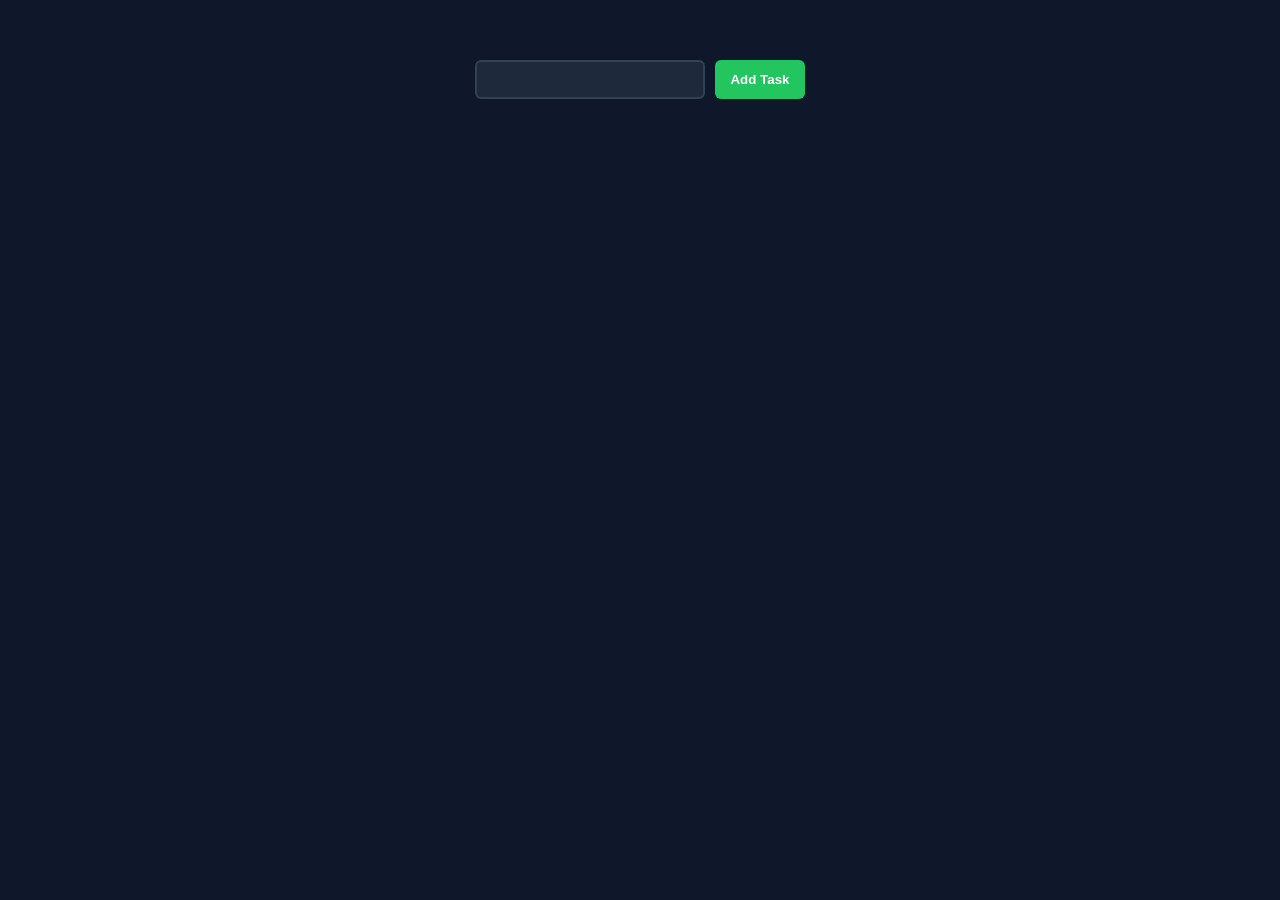
<file: Project Todo List/index.html>
<!DOCTYPE html>
<html lang="en">
<head>
    <meta charset="UTF-8">
    <meta name="viewport" content="width=device-width, initial-scale=1.0">
    <title>TODO LIST</title>
    <link rel="stylesheet" href="style.css">
    <script src="main.js" defer></script>
</head>
<body>
    <form id = "taskForm">
        <input type="text" id="taskInput" >
        <button type="submit">Add Task</button>
    </form>
    <ul id="list"></ul>


</body>
</html>
</file>
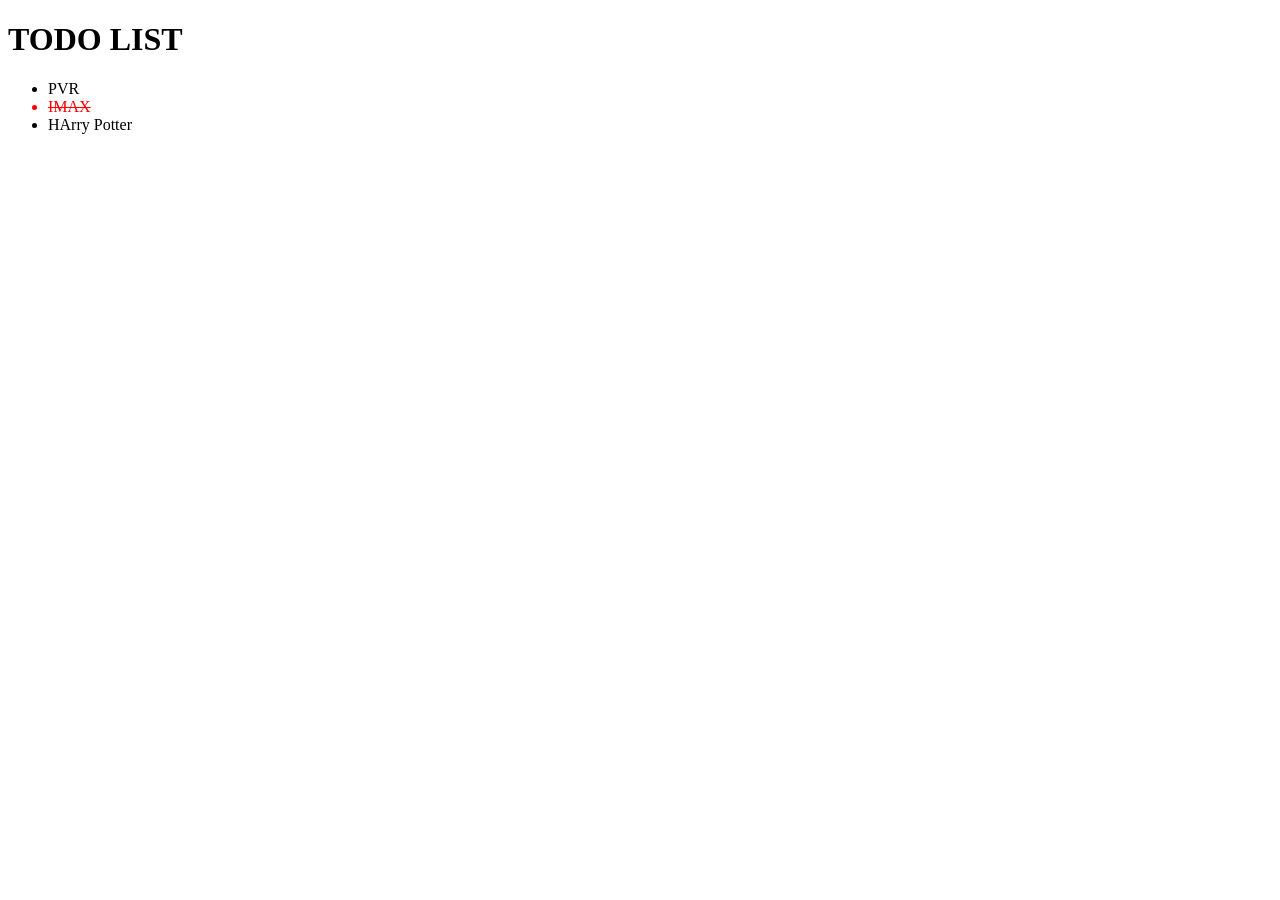
<file: Challange2/todo.html>
<!DOCTYPE html>
<html lang="en">
<head>
    <meta charset="UTF-8">
    <meta name="viewport" content="width=device-width, initial-scale=1.0">
    <title>TODO LIST Challnge</title>
    <script src="todo.js" defer></script>
    <style>
        .complete{
            text-decoration: line-through;
            color: red;
        }
    </style>
</head>
<body>
    
</body>
</html>
</file>
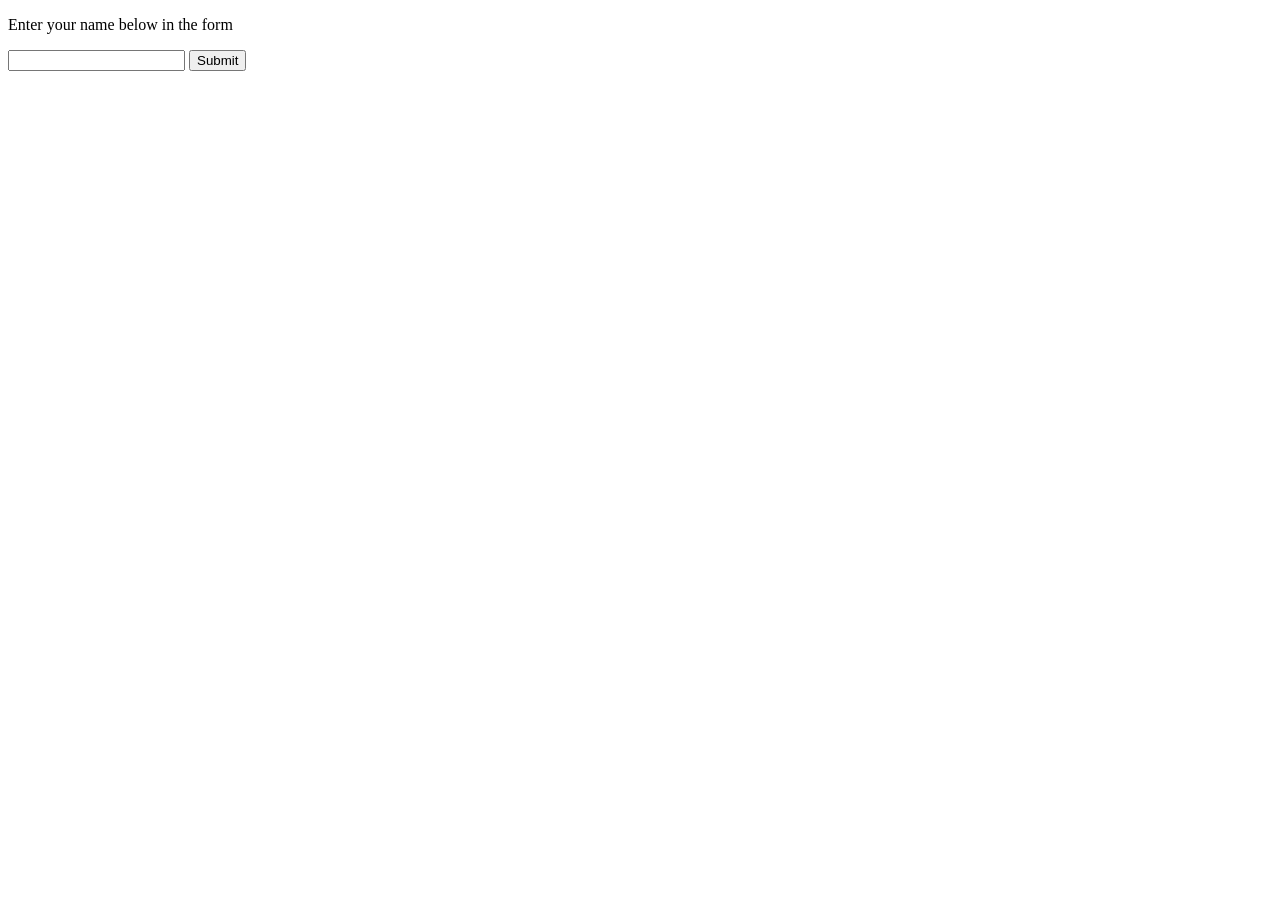
<file: Forms/form.html>
<!DOCTYPE html>
<html lang="en">
<head>
    <meta charset="UTF-8">
    <meta name="viewport" content="width=device-width, initial-scale=1.0">
    <title>Document</title>
    <script src="form.js" defer></script>
</head>
<body>
    <p>Enter your name below in the form</p>
    <form name="myForm">
        <input type="text" name="myName" >
        <button type="submit">Submit</button>
    </form>
    <div id="hello"></div>
</body>
</html>
</file>
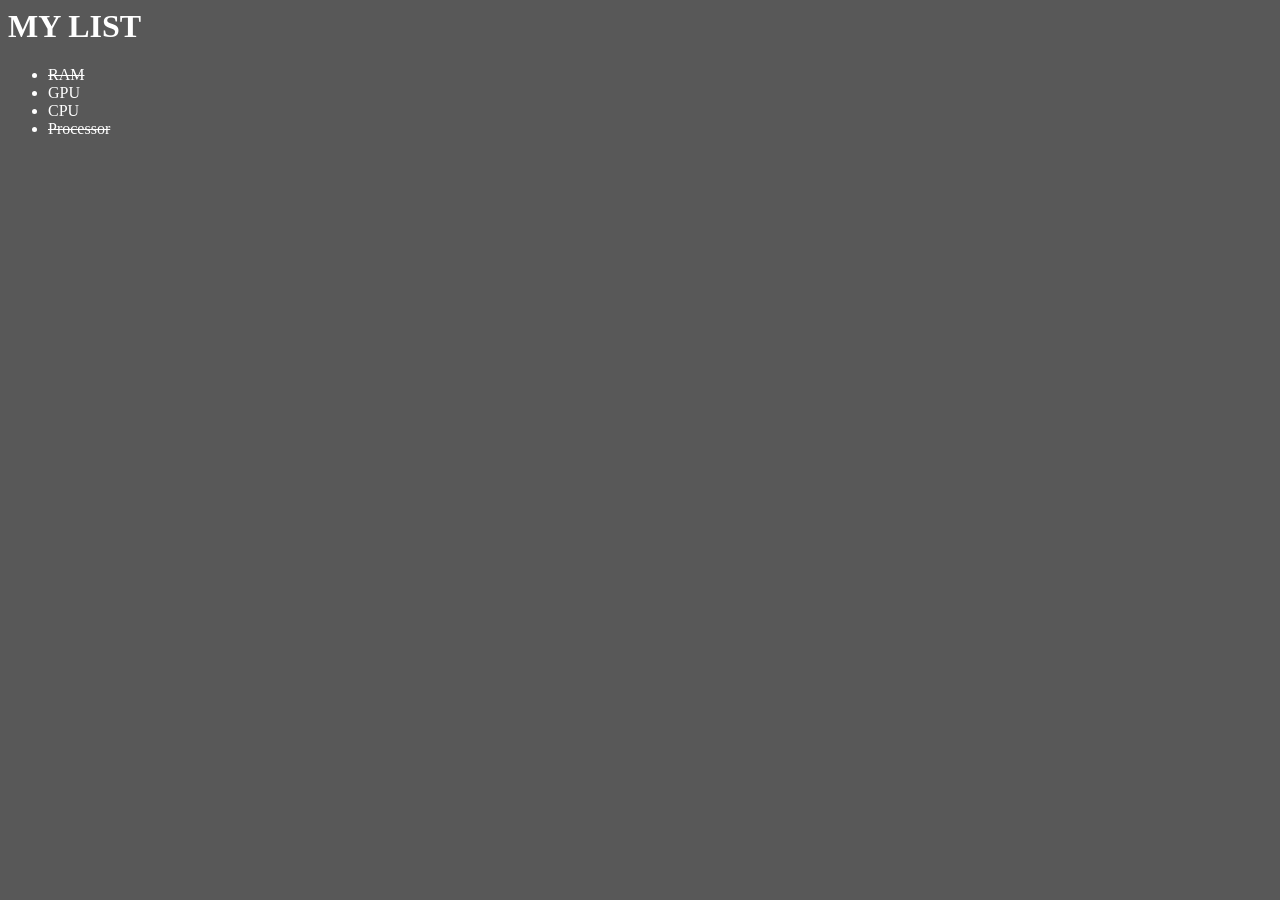
<file: New Todo/NewTodo.html>
<html>
    <head>
        <title>Simple Todo </title>
        <script src="Newtodo.js" defer></script>


    <style>
        .complete{
            text-decoration: line-through;
        }
    </style>
    </head>



    <body>

    </body>
</html>
</file>
<file: Project Todo List/style.css>
/* Reset */
* {
    margin: 0;
    padding: 0;
    box-sizing: border-box;
    font-family: Arial, Helvetica, sans-serif;
}

/* Body */
body {
    background: #0f172a;
    display: flex;
    flex-direction: column;
    align-items: center;
    padding-top: 60px;
}

/* Form */
#taskForm {
    display: flex;
    gap: 10px;
    margin-bottom: 20px;
}

/* Input */
#taskInput {
    padding: 10px;
    width: 230px;
    border-radius: 6px;
    border: 2px solid #334155;
    outline: none;
    background: #1e293b;
    color: white;
}

/* Add Button */
#taskForm button {
    padding: 10px 15px;
    background: #22c55e;
    border: none;
    border-radius: 6px;
    color: white;
    cursor: pointer;
    font-weight: bold;
}

#taskForm button:hover {
    background: #16a34a;
}

/* List (inline style override) */
#list {
    width: 320px !important;
    border: none !important;
    list-style: none;
}

/* Task Item */
#list li {
    background: #1e293b;
    color: white;
    padding: 10px;
    margin-bottom: 10px;
    border-radius: 8px;

    display: flex;
    align-items: center;
    justify-content: space-between;
}

/* Buttons container feel */
#list li button {
    margin-left: 6px;
    padding: 5px 10px;
    font-size: 12px;
    border: none;
    border-radius: 4px;
    cursor: pointer;
}

/* Remove Button */
#list li button:first-of-type {
    background: #ef4444;
    color: white;
}

#list li button:first-of-type:hover {
    background: #dc2626;
}

/* Completed Button */
#list li button:last-of-type {
    background: #3b82f6;
    color: white;
}

#list li button:last-of-type:hover {
    background: #2563eb;
}

/* Completed effect (JS se bhi apply ho raha hai) */
#list li.completed {
    text-decoration: line-through;
    opacity: 0.6;
}
</file>
